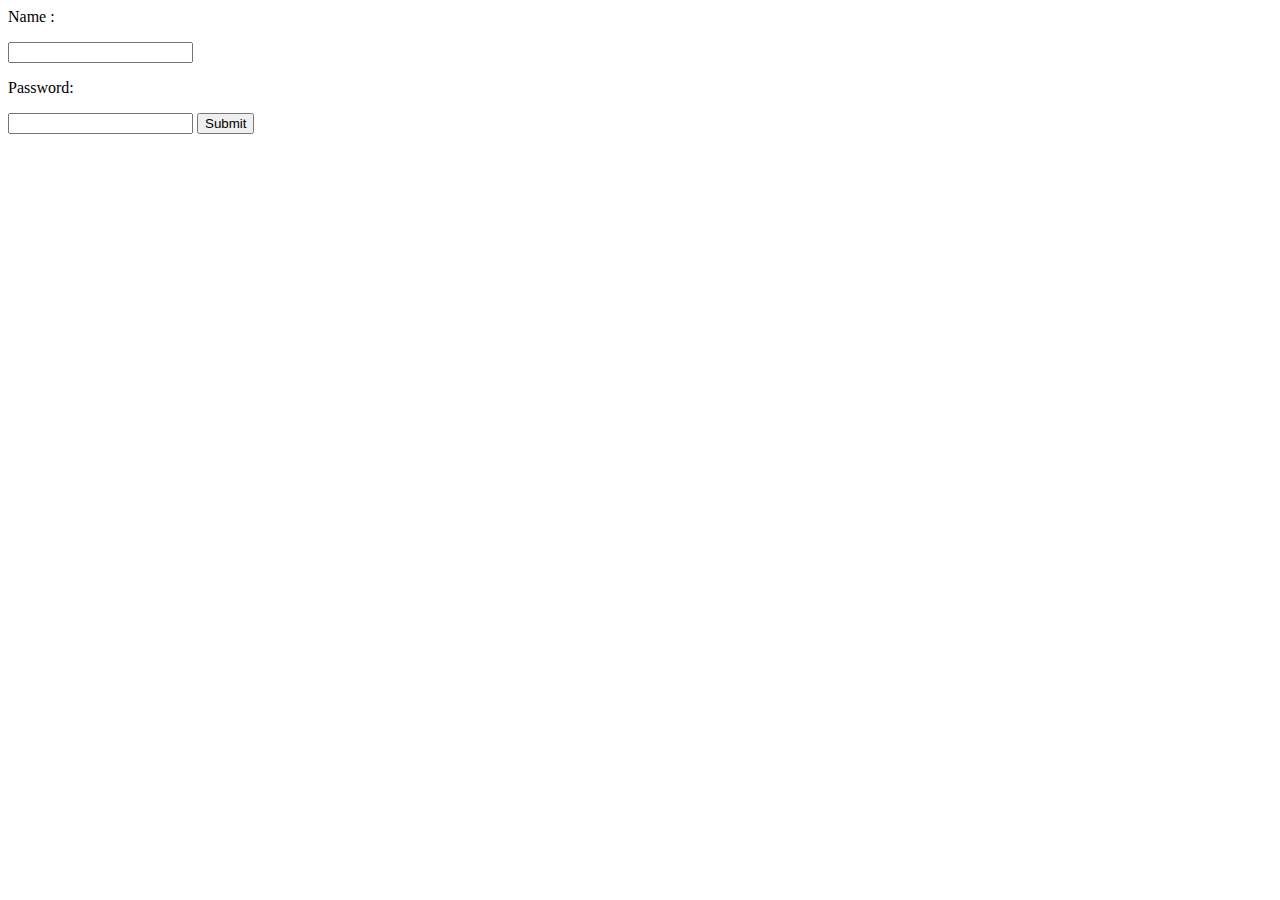
<file: findhome/templates/login.html>
<html>
    <title> Do Login  </title>
    <body>
        <form action="/dologin" method="post">
            <p>Name : </p>
            <input type="text" name="login_name">
            <p> Password:  </p>
            <input type="text" name="login_passwd"> 
            <input type="submit" value="Submit" >
        </form>
    </body>
</html>
</file>
